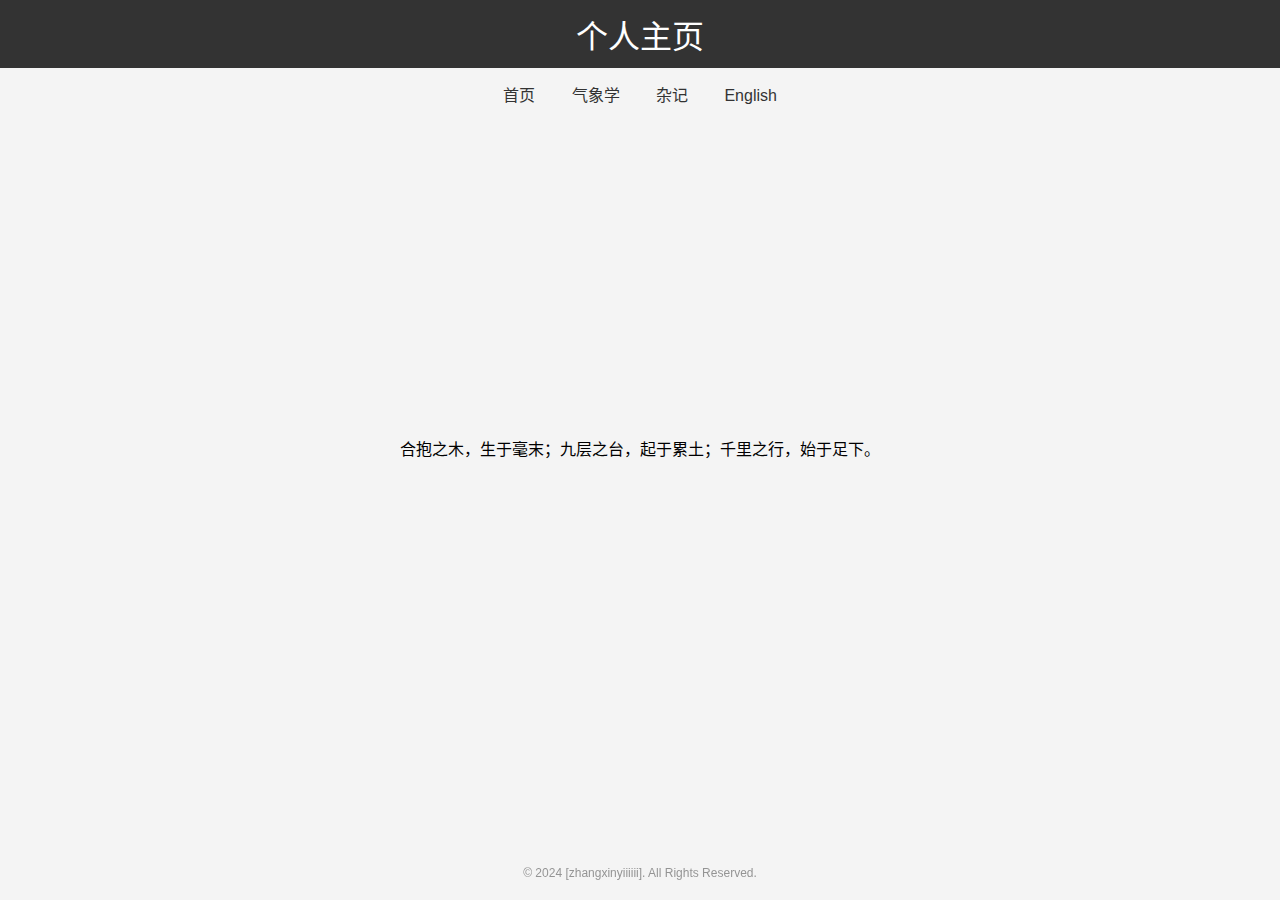
<file: index.html>
<!DOCTYPE html>
<html lang="zh-CN">
<head>
    <meta charset="UTF-8">
    <meta name="viewport" content="width=device-width, initial-scale=1.0">
    <title>个人主页</title>
    <link rel="stylesheet" href="styles.css">
</head>
    
<body>   
    <header>个人主页</header>
    
    <nav>
        <ul>
            <li>
                <a href="index.html">首页</a>
            </li>
            <li>
                <a href="meteorology-cn.html">气象学</a>
            </li>
            <li>
                <a>杂记</a>
                <ul>
                    <li><a href="2025.html">2025</a></li>
                    <li><a href="2024.html">2024</a></li>
                </ul>
            </li>
            <li>
                <a href="home.html">English</a>
            </li>
        </ul>
    </nav>

    <main>
        <div class="preface">
            <p>合抱之木，生于毫末；九层之台，起于累土；千里之行，始于足下。</p>
        </div>
    </main>
     
    <footer>
        <p>&copy; 2024 [zhangxinyiiiiii]. All Rights Reserved.</p>
    </footer>
</body>
</html>
</file>
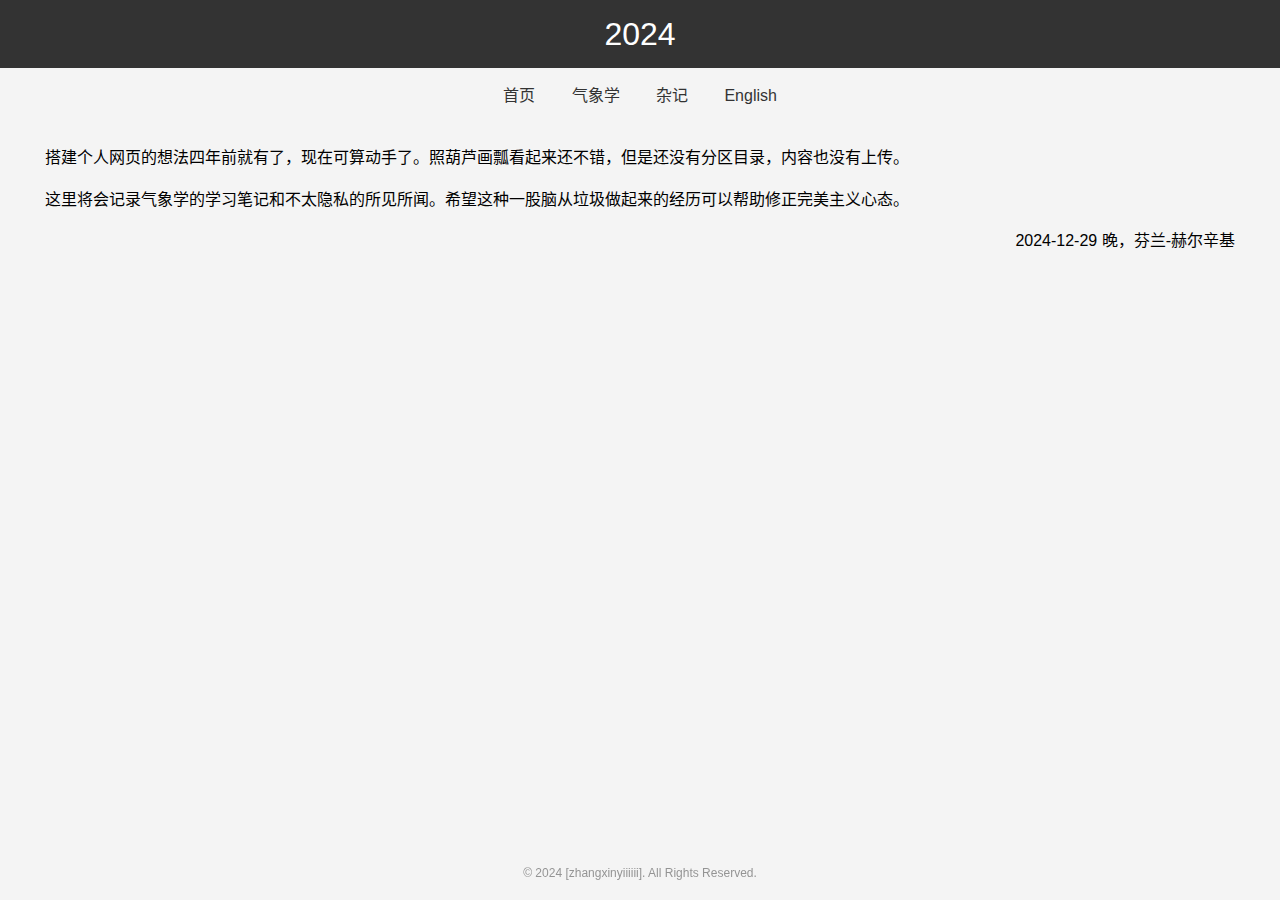
<file: 2024.html>
<!DOCTYPE html>
<html lang="zh-CN">
<head>
    <meta charset="UTF-8">
    <meta name="viewport" content="width=device-width, initial-scale=1.0">
    <title>2024</title>
    <link rel="stylesheet" href="styles.css">
</head>

<body> 
    <header>2024</header>
    
    <nav>
        <ul>
            <li>
                <a href="index.html">首页</a>
            </li>
            <li>
                <a href="meteorology-cn.html">气象学</a>
            </li>
            <li>
                <a>杂记</a>
                <ul>
                    <li><a href="2025.html">2025</a></li>
                    <li><a href="2024.html">2024</a></li>
                </ul>
            </li>
            <li>
                <a href="home.html">English</a>
            </li>
        </ul>
    </nav>

    <main>
        <section>
            <p style="text-align: left;">
                搭建个人网页的想法四年前就有了，现在可算动手了。照葫芦画瓢看起来还不错，但是还没有分区目录，内容也没有上传。
            </p>
            <p style="text-align: left;">
                这里将会记录气象学的学习笔记和不太隐私的所见所闻。希望这种一股脑从垃圾做起来的经历可以帮助修正完美主义心态。
            </p>
            <p style="text-align: right;">
                2024-12-29 晚，芬兰-赫尔辛基
            </p>
        </section>
    </main>
        
    <footer>
        <p>&copy; 2024 [zhangxinyiiiiii]. All Rights Reserved.</p>
    </footer>

</body>
</html>
</file>
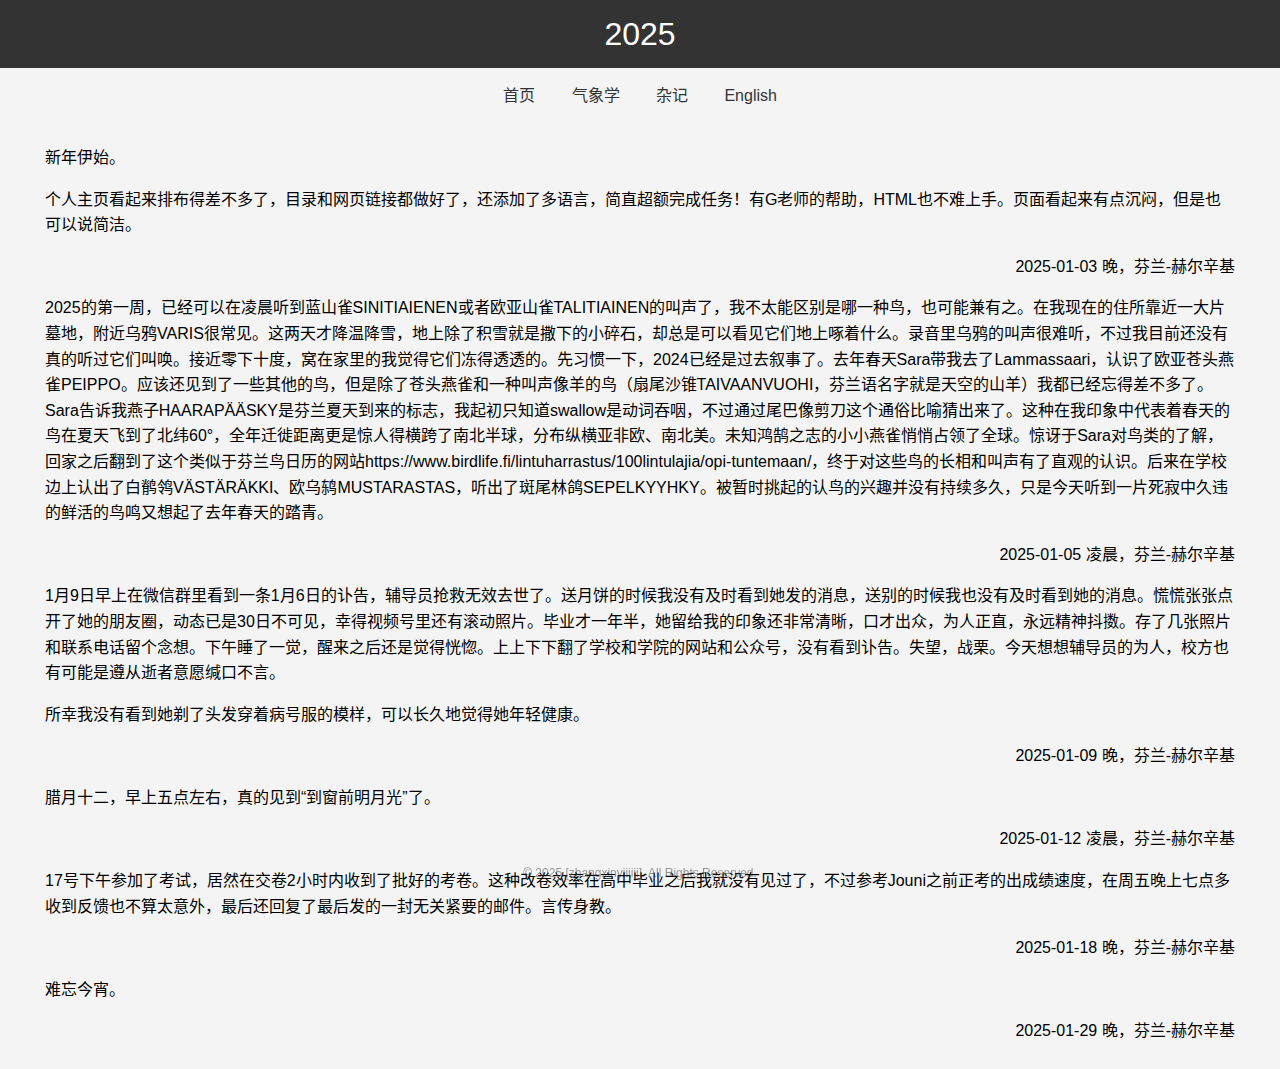
<file: 2025.html>
<!DOCTYPE html>
<html lang="zh-CN">
<head>
    <meta charset="UTF-8">
    <meta name="viewport" content="width=device-width, initial-scale=1.0">
    <title>2025</title>
    <link rel="stylesheet" href="styles.css">
</head>
    
<body>    
    <header>2025</header>
    
    <nav>
        <ul>
            <li>
                <a href="index.html">首页</a>
            </li>
            <li>
                <a href="meteorology-cn">气象学</a>
            </li>
            <li>
                <a>杂记</a>
                <ul>
                    <li><a href="2025.html">2025</a></li>
                    <li><a href="2024.html">2024</a></li>
                </ul>
            </li>
            <li>
                <a href="home.html">English</a>
            </li>
        </ul>
    </nav>
    
    <main>
        <section>
            <p style="text-align: left;">
                新年伊始。
            </p>
            <p style="text-align: left;">
                个人主页看起来排布得差不多了，目录和网页链接都做好了，还添加了多语言，简直超额完成任务！有G老师的帮助，HTML也不难上手。页面看起来有点沉闷，但是也可以说简洁。
            </p>
            <p style="text-align: right;">
                2025-01-03 晚，芬兰-赫尔辛基
            </p>
            
            <p style="text-align: left;">
                2025的第一周，已经可以在凌晨听到蓝山雀SINITIAIENEN或者欧亚山雀TALITIAINEN的叫声了，我不太能区别是哪一种鸟，也可能兼有之。在我现在的住所靠近一大片墓地，附近乌鸦VARIS很常见。这两天才降温降雪，地上除了积雪就是撒下的小碎石，却总是可以看见它们地上啄着什么。录音里乌鸦的叫声很难听，不过我目前还没有真的听过它们叫唤。接近零下十度，窝在家里的我觉得它们冻得透透的。先习惯一下，2024已经是过去叙事了。去年春天Sara带我去了Lammassaari，认识了欧亚苍头燕雀PEIPPO。应该还见到了一些其他的鸟，但是除了苍头燕雀和一种叫声像羊的鸟（扇尾沙锥TAIVAANVUOHI，芬兰语名字就是天空的山羊）我都已经忘得差不多了。Sara告诉我燕子HAARAPÄÄSKY是芬兰夏天到来的标志，我起初只知道swallow是动词吞咽，不过通过尾巴像剪刀这个通俗比喻猜出来了。这种在我印象中代表着春天的鸟在夏天飞到了北纬60°，全年迁徙距离更是惊人得横跨了南北半球，分布纵横亚非欧、南北美。未知鸿鹄之志的小小燕雀悄悄占领了全球。惊讶于Sara对鸟类的了解，回家之后翻到了这个类似于芬兰鸟日历的网站https://www.birdlife.fi/lintuharrastus/100lintulajia/opi-tuntemaan/，终于对这些鸟的长相和叫声有了直观的认识。后来在学校边上认出了白鹡鸰VÄSTÄRÄKKI、欧乌鸫MUSTARASTAS，听出了斑尾林鸽SEPELKYYHKY。被暂时挑起的认鸟的兴趣并没有持续多久，只是今天听到一片死寂中久违的鲜活的鸟鸣又想起了去年春天的踏青。
            </p>
            <p style="text-align: right;">
                2025-01-05 凌晨，芬兰-赫尔辛基
            </p>

            <p style="text-align: left;">
                1月9日早上在微信群里看到一条1月6日的讣告，辅导员抢救无效去世了。送月饼的时候我没有及时看到她发的消息，送别的时候我也没有及时看到她的消息。慌慌张张点开了她的朋友圈，动态已是30日不可见，幸得视频号里还有滚动照片。毕业才一年半，她留给我的印象还非常清晰，口才出众，为人正直，永远精神抖擞。存了几张照片和联系电话留个念想。下午睡了一觉，醒来之后还是觉得恍惚。上上下下翻了学校和学院的网站和公众号，没有看到讣告。失望，战栗。今天想想辅导员的为人，校方也有可能是遵从逝者意愿缄口不言。
            </p>
            <p style="text-align: left;">
                所幸我没有看到她剃了头发穿着病号服的模样，可以长久地觉得她年轻健康。
            </p>
            <p style="text-align: right;">
                2025-01-09 晚，芬兰-赫尔辛基
            </p>
            <p style="text-align: left;">
                腊月十二，早上五点左右，真的见到“到窗前明月光”了。
            </p>
            <p style="text-align: right;">
                2025-01-12 凌晨，芬兰-赫尔辛基
            </p>
            <p style="text-align: left;">
                17号下午参加了考试，居然在交卷2小时内收到了批好的考卷。这种改卷效率在高中毕业之后我就没有见过了，不过参考Jouni之前正考的出成绩速度，在周五晚上七点多收到反馈也不算太意外，最后还回复了最后发的一封无关紧要的邮件。言传身教。
            </p>
            <p style="text-align: right;">
                2025-01-18 晚，芬兰-赫尔辛基
            </p>
            <p style="text-align: left;">
                难忘今宵。
            </p>
            <p style="text-align: right;">
                2025-01-29 晚，芬兰-赫尔辛基
            </p>
        </section>
    </main>
        
    <footer>
        <p>&copy; 2025 [zhangxinyiiiiii]. All Rights Reserved.</p>
    </footer>

</body>
</html>
</file>
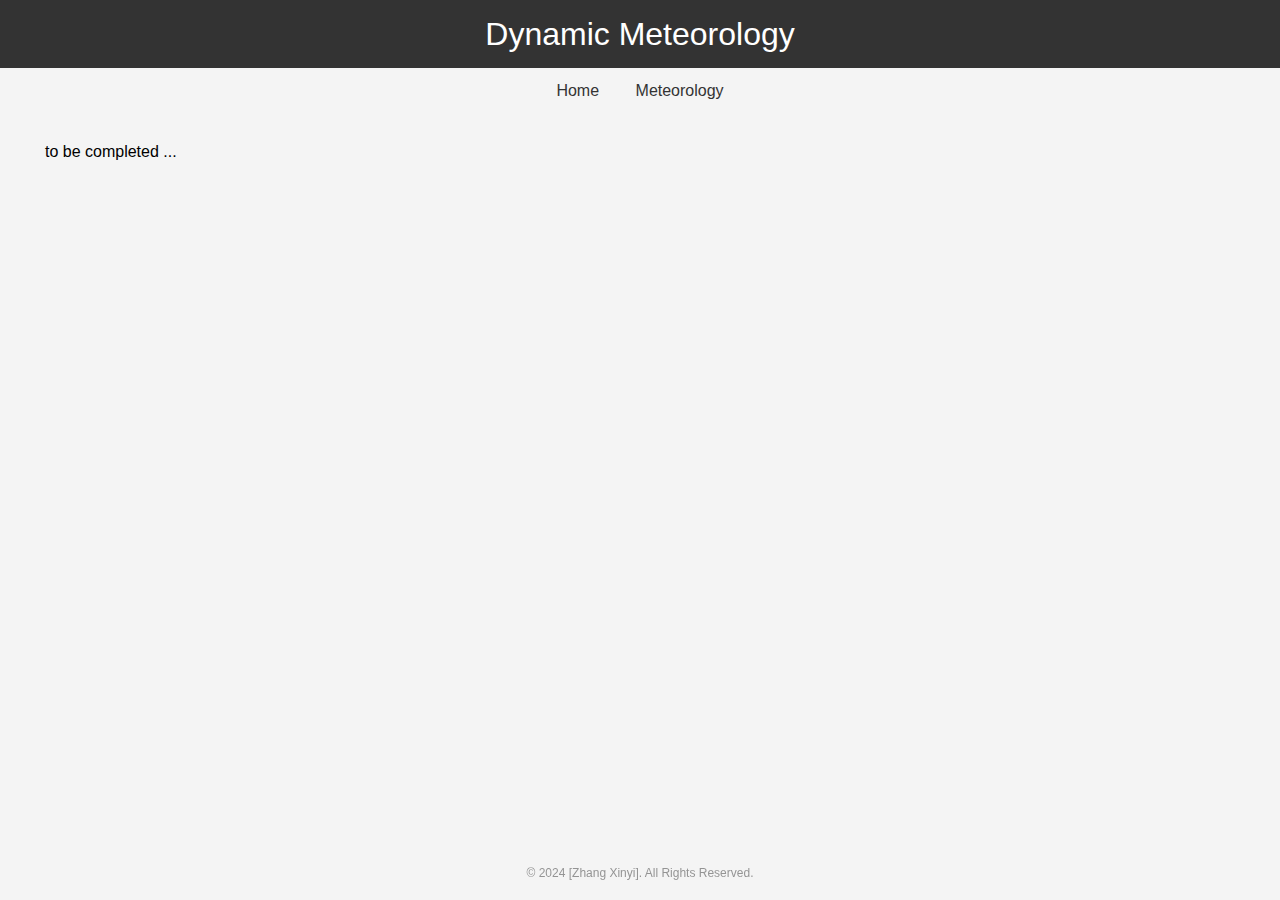
<file: dynamic-meteorology.html>
<!DOCTYPE html>
<html lang="en">
<head>
    <meta charset="UTF-8">
    <meta name="viewport" content="width=device-width, initial-scale=1.0">
    <title>Dynamic Meteorology</title>
    <link rel="stylesheet" href="styles.css">
</head>
    
<body>   
    <header>Dynamic Meteorology</header>
    
    <nav>
        <ul>
            <li>
                <a href="home.html">Home</a>
            </li>
            <li>
                <a>Meteorology</a>
                <ul>
                    <li><a href="dynamic-meteorology.html">Dynamic Meteorology</a></li>
                </ul>
            </li>
        </ul>
    </nav>
    
    <main>
        <section>
            <p style="text-align: left;">
               to be completed ...
            </p>
        </section>
    </main>
        
    <footer>
        <p>&copy; 2024 [Zhang Xinyi]. All Rights Reserved.</p>
    </footer>
</body>
</html>
</file>
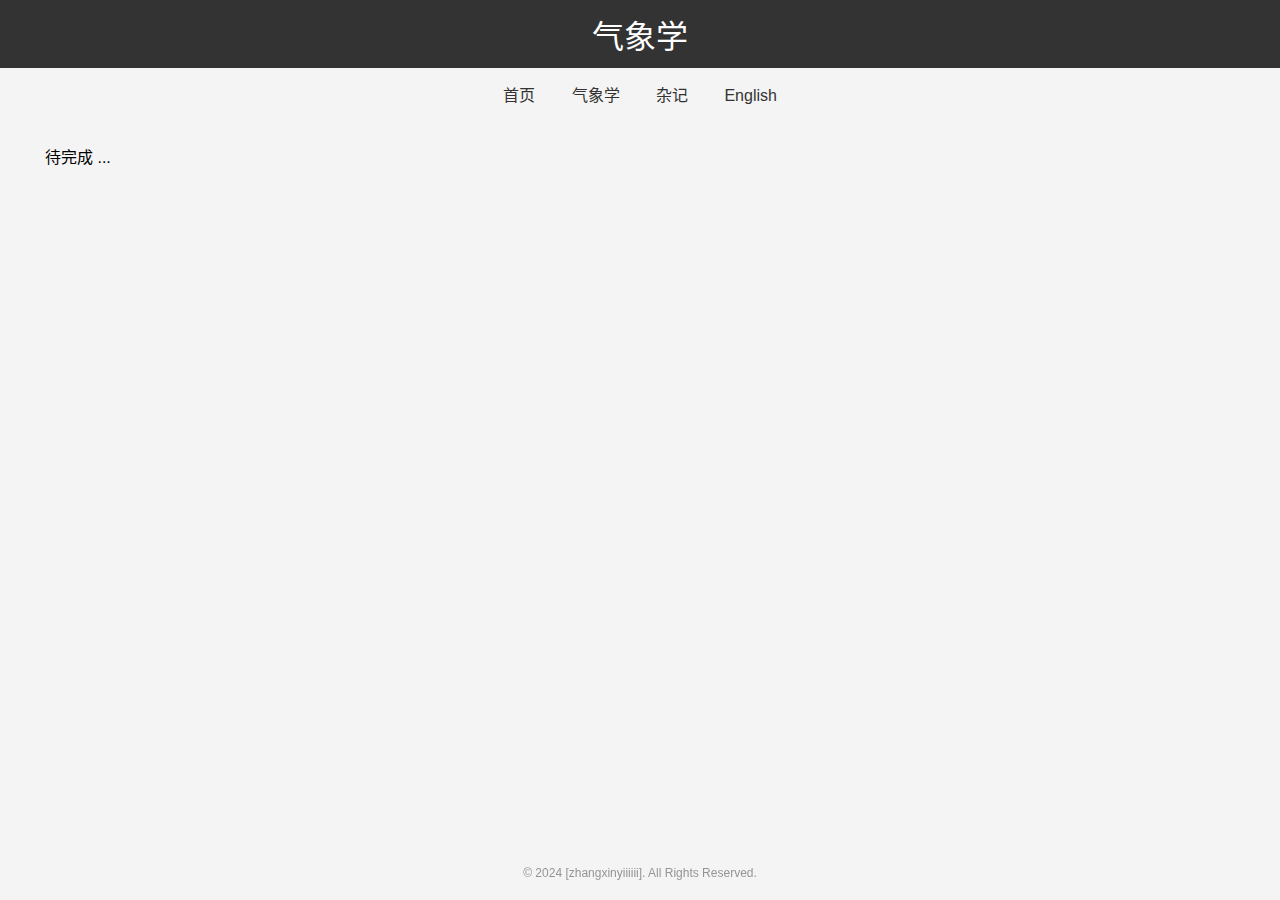
<file: meteorology-cn.html>
<!DOCTYPE html>
<html lang="zh-CN">
<head>
    <meta charset="UTF-8">
    <meta name="viewport" content="width=device-width, initial-scale=1.0">
    <title>气象学</title>
    <link rel="stylesheet" href="styles.css">
</head>

<body> 
    <header>气象学</header>
    
    <nav>
        <ul>
            <li>
                <a href="index.html">首页</a>
            </li>
            <li>
                <a href="meteorology-cn.html">气象学</a>
            </li>
            <li>
                <a>杂记</a>
                <ul>
                    <li><a href="2025.html">2025</a></li>
                    <li><a href="2024.html">2024</a></li>
                </ul>
            </li>
            <li>
                <a href="home.html">English</a>
            </li>
        </ul>
    </nav>

    <main>
        <section>
            <p style="text-align: left;">
                待完成 ...
            </p>
        </section>
    </main>
        
    <footer>
        <p>&copy; 2024 [zhangxinyiiiiii]. All Rights Reserved.</p>
    </footer>

</body>
</html>
</file>
<file: styles.css>
/*网页所有可见部分*/
body {
    font-family: Arial, sans-serif;
    font-size: 16px; /* 设置字体大小 */
    margin: 0; /* 设置页面的外边距 */
    padding: 0; /* 设置页面的内边距 */
    background-color: #f4f4f4;
    text-align: center;
}
/*网页标题*/
header {
    font-size: 32px; 
    font-weight: 500; /*regular weight is 400*/
    color: white;
    background-color: #333;
    padding: 9px; 
    height: 50px;
    display: flex;
    align-items: center; /*垂直居中*/
    justify-content: center; /*水平居中*/
}
/*网页目录*/
/*navigator bar*/
nav {
    color: #333; 
    background-color: transparent;
    overflow: hidden;
    text-align: center;
    width: 100%;
}
nav ul {
    list-style-type: none;
    margin: 0;
    padding: 0;
    display: inline-block; /* 使菜单水平居中 */
}
/*一级目录*/
nav ul li {
    display: inline-block; 
}
nav ul li a {
    display: block;
    color: #333;
    text-align: center;
    padding: 14px 16px;
    text-decoration: none;
    background-color: transparent;
}
nav ul li a:hover {
    color: #333;
    background-color: rgba(51, 51, 51, 0.2);
}
/*隐藏二级菜单*/
nav ul li ul {
    display: none;
    position: absolute;
    min-width: 160px;
    background-color: rgba(51, 51, 51, 0.2);
    z-index: 1;
}
/*鼠标悬停显示二级目录*/
nav ul li:hover > ul {
    display: block;
}
/*二级目录*/
nav ul li ul li {
    display: block;
    width: 100%;
}
nav ul li ul li a {
    color: #333; 
    padding: 10px 16px;
    text-decoration: none;
    background-color: rgba(51, 51, 51, 0.2); /*#333,alpha=0.2*/
}
nav ul li ul li a:hover {
    background-color: rgba(51, 51, 51, 0.2); /* 鼠标悬停时二级菜单项的背景颜色 */
    color: white; /* 鼠标悬停时二级菜单项的文字颜色 */
}
/*文字内容主体*/
main{
    margin: 25px 25px; 
    padding: 0px 20px;
}
/*首页*/
.preface {
    text-align: center;
    /*垂直居中*/
    position: absolute;
    top: 50%;
    left: 50%;
    transform: translate(-50%, -50%);
}
section {
    margin-bottom: 16px; /* 段落底部的外边距为20px */
}
p{
    line-height: 1.6;
    margin-bottom: 16px; 
}
footer {
    font-size: 12px;
    color: rgba(51, 51, 51, 0.5); 
    background-color: transparent;
    bottom: 1px;
    position: fixed;
    width: 100%;
    text-align: center;
}
</file>
